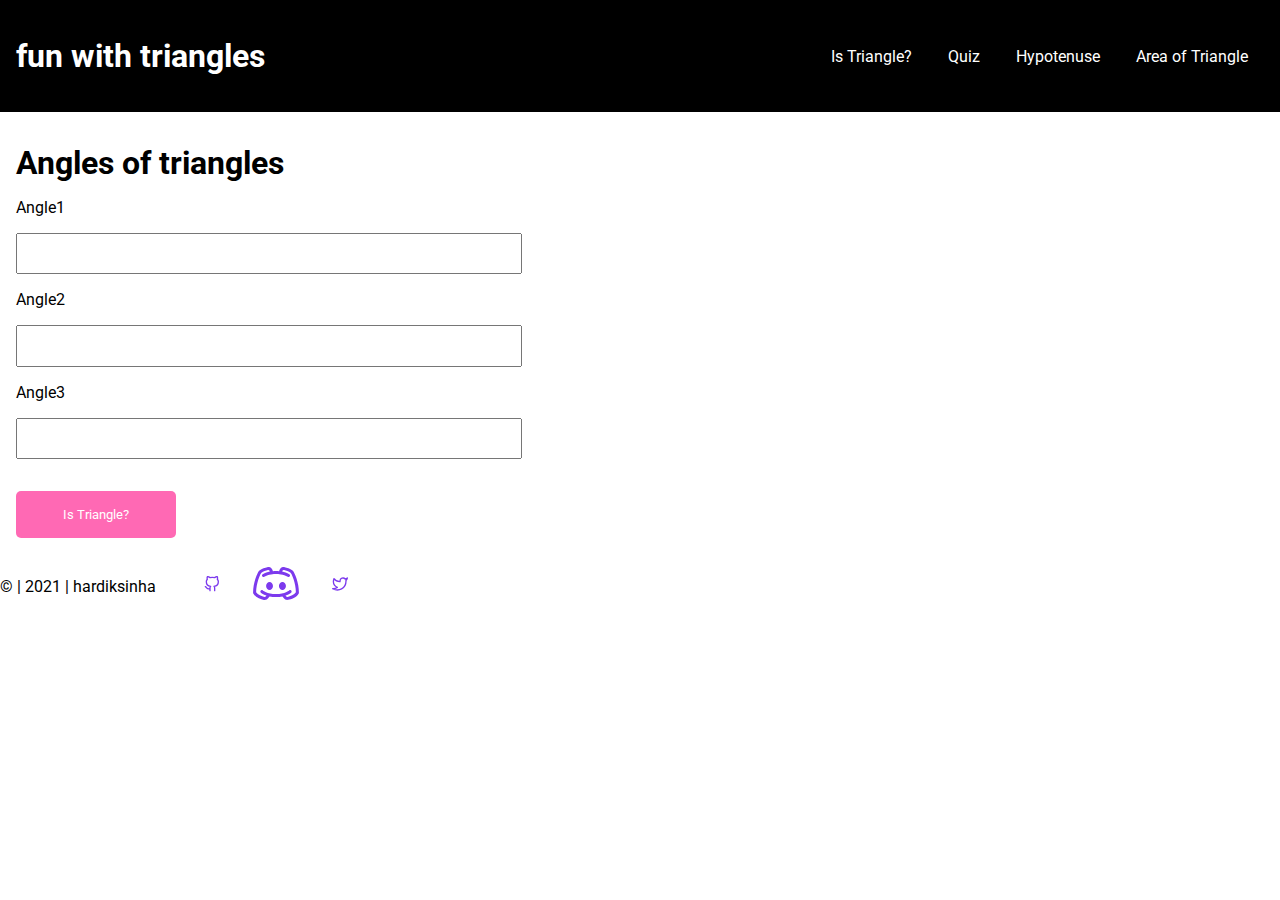
<file: pages/angles-triangles.html>
<!DOCTYPE html>
<html lang="en">
  <head>
    <meta charset="UTF-8" />
    <meta http-equiv="X-UA-Compatible" content="IE=edge" />
    <meta name="viewport" content="width=device-width, initial-scale=1.0" />
    <title>Angles of Triangles</title>
    <link rel="shortcut icon" type="image/x-icon" />

    <style>
      @import url("https://fonts.googleapis.com/css2?family=Inter:wght@300&family=Roboto&display=swap");

      * {
        margin: 0;
        padding: 0;
        font-family: "Inter", sans-serif;
        font-family: "Roboto", sans-serif;
      }

      header.header {
        background-color: #000;
        display: flex;
        align-items: center;
        justify-content: space-between;

        color: #fff;
        height: 7rem;
        font-size: 1rem;
        padding: 0 1rem;

        margin-bottom: 1rem;
      }

      .input-label {
        padding: 1rem 0;
      }

      input {
        margin: 1rem 0;
        padding: 0.7rem;
        width: 30rem;
      }

      header.header a {
        padding: 1rem;
        color: #fff;
        text-decoration: none;
      }

      main h1 {
        padding: 1rem 0;
      }

      main button {
        margin-top: 1rem;
        background-color: hotpink;
        width: 10rem;
        padding: 1rem;
        border: none;
        border-radius: 5px;
        color: #fff;
        display: block;
      }

      footer {
        display: flex;
        height: 4rem;
        margin: 1rem 0;
      }

      ul li {
        list-style: none;
      }

      footer ul {
        display: flex;
        align-items: center;
        justify-content: center;
      }

      footer p {
        display: flex;
        align-items: center;
        justify-content: center;
        margin-right: 2rem;
      }

      footer a {
        margin:  1rem;
      }

      main.angles-triangles-main {
        padding: 0 1rem;
      }
    </style>
  </head>
  <body>
    <header class="header">
      <h1>fun with triangles</h1>
      <nav>
        <a href="/">Is Triangle?</a>
        <a href="../index.html">Quiz</a>
        <a href="../pages/calculate-hypo.html">Hypotenuse</a>
        <a href="../pages/calculate-area.html">Area of Triangle</a>
      </nav>
    </header>
    <main class="angles-triangles-main">
      <h1>Angles of triangles</h1>
      <label class="input-label" for="Angle1">
        <p>Angle1</p>
      </label>
      <input type="number" class="input-text angle-input" />
      <label class="input-label" for="Angle2">
        <p>Angle2</p>
      </label>
      <input type="number" class="input-text angle-input" />
      <label class="input-label" for="Angle3">
        <p>Angle3</p>
      </label>
      <input type="number" class="input-text angle-input" />
      <button class="btn-check" id="is-triangle-btn">Is Triangle?</button>
      <h2 class="output"></h2>
      <p id="output" class="output"></p>
    </main>
    <footer>
      <p>© | 2021 | hardiksinha</p>
      <ul class="list-unordered inline-list">
        <li>
          <a class="links" href="https://github.com/hdrock03" target="_blank">
            <img src="../images/github.svg" alt="github" />
          </a>
        </li>
        <li>
          <a class="links" href="https://discord.com/channels/@me" target="_blank">
            <img src="../images/discord.svg" alt="discord" />
          </a>
        </li>
        <li>
          <a class="links" href="https://twitter.com/Hardik04532648" target="_blank">
            <img src="../images/twitter.svg" alt="twitter" />
          </a>
        </li>
      </ul>
    </footer>
    <script src="../scripts/angles-triangles.js"></script>
  </body>
</html>
</file>
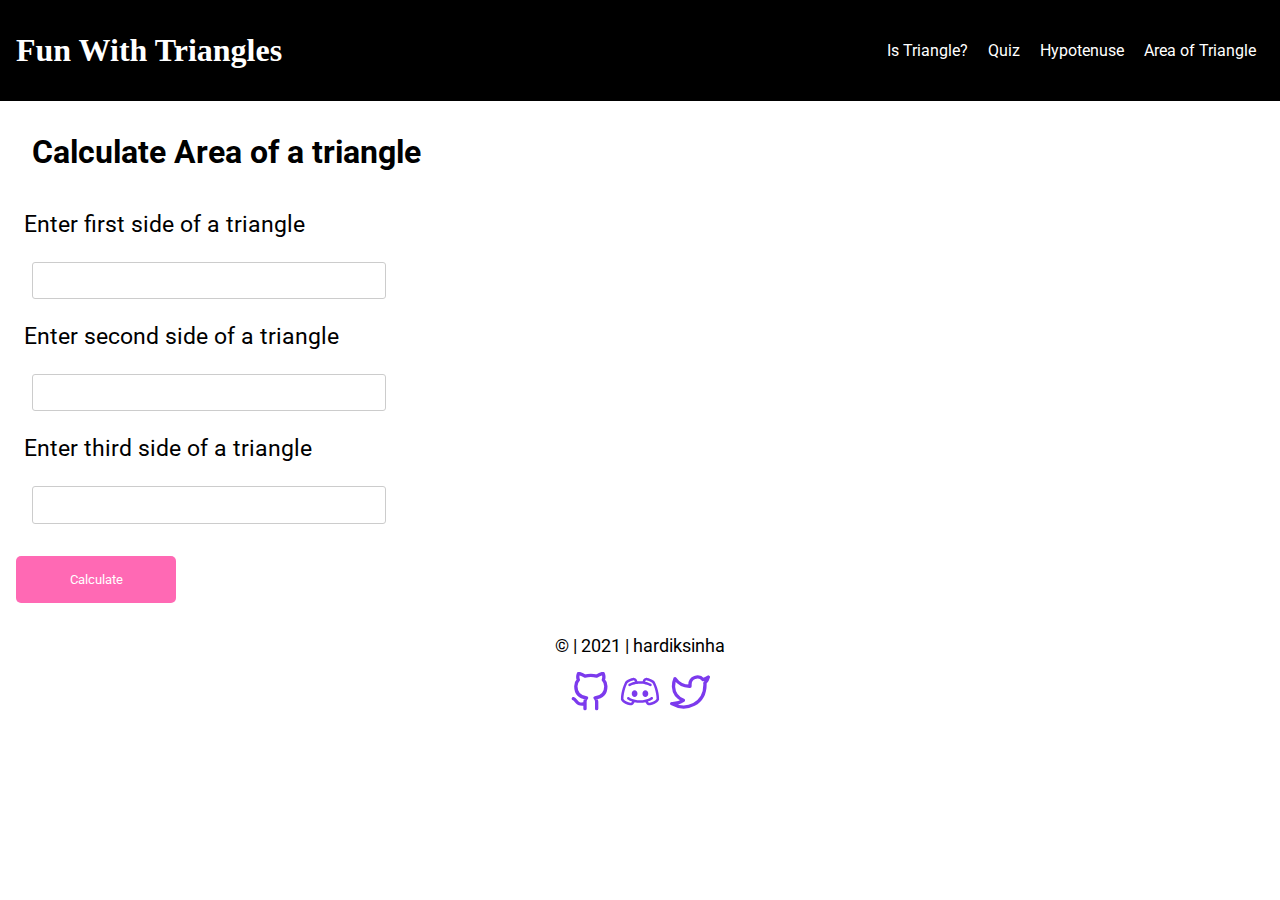
<file: pages/calculate-area.html>
<!DOCTYPE html>
<html lang="en">
  <head>
    <meta charset="UTF-8" />
    <meta http-equiv="X-UA-Compatible" content="IE=edge" />
    <meta name="viewport" content="width=device-width, initial-scale=1.0" />
    <title>Calculate area of a triangle</title>
    <link rel="shortcut icon" type="image/x-icon" />
    <link rel="stylesheet" href="../style.css" />

    <style>
      header {
        font-size: 1rem;
        background-color: black;
        color: #fff;
        display: flex;
        align-items: center;
        justify-content: space-between;
      }

      input.input-text {
        border: 1px solid #ccc;
        border-radius: 3px;
        width: 20rem;
      }

      button.btn-ans {
        margin-top: 1rem;
        background-color: hotpink;
        width: 10rem;
        padding: 1rem;
        border: none;
        border-radius: 5px;
        color: #fff;
        display: block;
      }

      main {
        padding: 0 1rem;
      }
    </style>
  </head>
  <body>
    <header>
      <h1>fun with triangles</h1>
      <nav>
        <a href="../pages/angles-triangles.html">Is Triangle?</a>
        <a href="../index.html">Quiz</a>
        <a href="../pages/calculate-hypo.html">Hypotenuse</a>
        <a href="/">Area of Triangle</a>
      </nav>
    </header>
    <main class="calculate-area-main">
      <h1>Calculate Area of a triangle</h1>
      <form id="calculate-area">
        <label class="input-label" for="first-side">
          <p>Enter first side of a triangle</p>
          <input class="input-text" required type="number" id="first-side" />
        </label>
        <label class="input-label" for="second-side">
          <p>Enter second side of a triangle</p>
          <input class="input-text" required type="number" id="second-side" />
        </label>
        <label class="input-label" for="third-side">
          <p>Enter third side of a triangle</p>
          <input class="input-text" required type="number" id="third-side" />
        </label>
        <button class="btn-ans" type="submit">Calculate</button>
      </form>
      <p class="output calculate-area-output" id="output"></p>
    </main>
    <footer>
      <p>© | 2021 | hardiksinha</p>
      <ul class="list-unordered inline-list">
        <li>
          <a class="links" href="https://github.com/hdrock03" target="_blank">
            <img src="../images/github.svg" alt="github" />
          </a>
        </li>
        <li>
          <a class="links" href="https://discord.com/channels/@me" target="_blank">
            <img src="../images/discord.svg" alt="discord" />
          </a>
        </li>
        <li>
          <a class="links" href="https://twitter.com/Hardik04532648" target="_blank">
            <img src="../images/twitter.svg" alt="twitter" />
          </a>
        </li>
      </ul>
    </footer>
    <script src="../scripts/calculate-area.js"></script>
  </body>
</html>
</file>
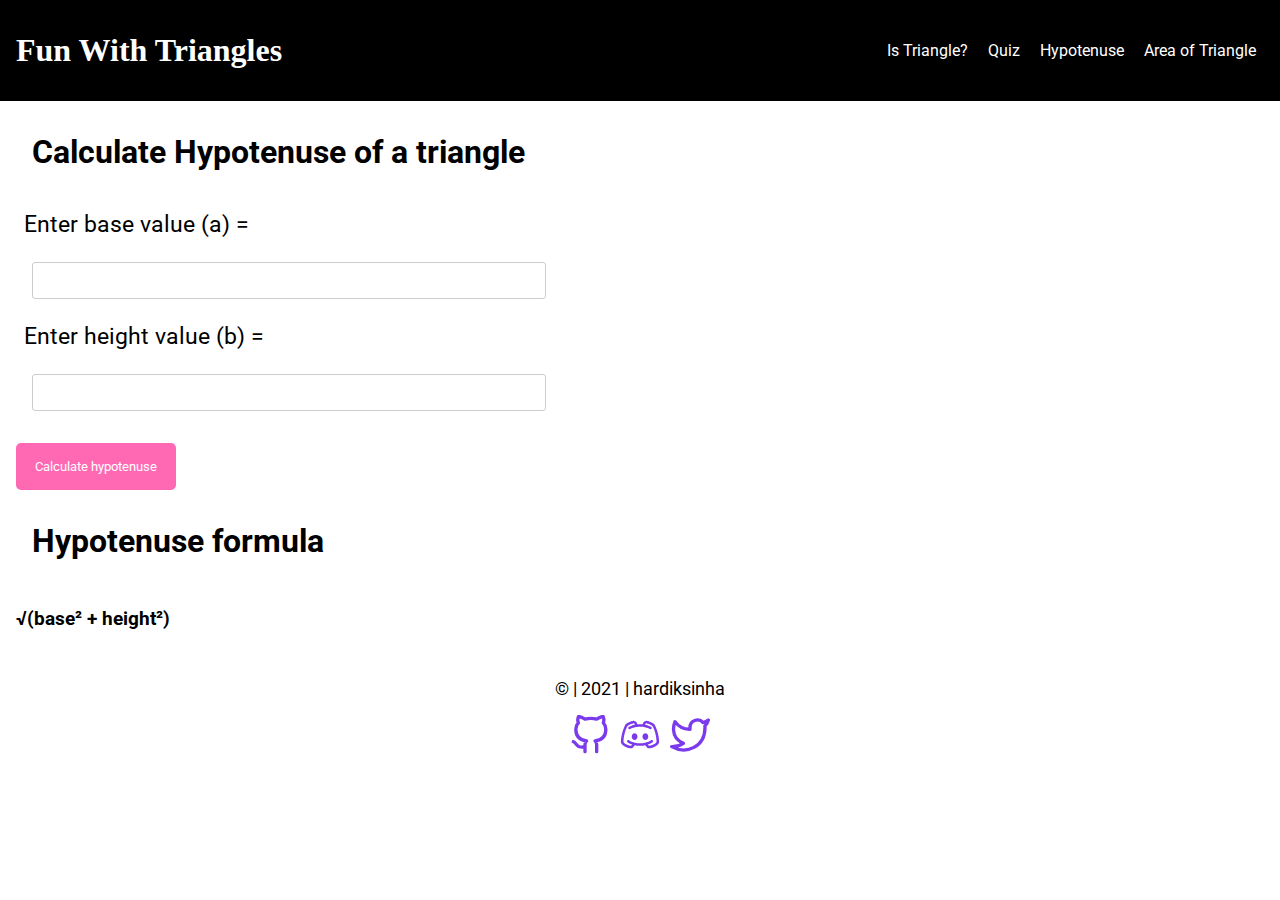
<file: pages/calculate-hypo.html>
<!DOCTYPE html>
<html lang="en">
  <head>
    <meta charset="UTF-8" />
    <meta http-equiv="X-UA-Compatible" content="IE=edge" />
    <meta name="viewport" content="width=device-width, initial-scale=1.0" />
    <title>Calculate Hypotenuse</title>
    <link rel="shortcut icon" type="image/x-icon" />
    <link rel="stylesheet" href="../style.css" />
  </head>

  <style>
    header {
      font-size: 1rem;
      background-color: black;
      color: #fff;
      display: flex;
      align-items: center;
      justify-content: space-between;
    }

    input[type="number"] {
      border: 1px solid #ccc;
      border-radius: 3px;
      width: 30rem;
    }

    button.btn-ans {
      margin-top: 1rem;
      background-color: hotpink;
      width: 10rem;
      padding: 1rem;
      border: none;
      border-radius: 5px;
      color: #fff;
    }
  </style>

  <body>
    <header>
      <h1>fun with triangles</h1>
      <nav>
        <a href="../pages/angles-triangles.html">Is Triangle?</a>
        <a href="../index.html">Quiz</a>
        <a href="/">Hypotenuse</a>
        <a href="../pages/calculate-area.html">Area of Triangle</a>
      </nav>
    </header>
    <main class="calculate-hypo-main">
      <h1>Calculate Hypotenuse of a triangle</h1>
      <label class="input-label" for="a"
        ><p>Enter base value (a) =</p>
        <input type="number" class="input-text side-input" />
      </label>
      <label class="input-label" for="b">
        <p>Enter height value (b) =</p>
        <input type="number" class="input-text side-input" />
      </label>
      <button class="btn-ans" id="calculate-hypotenuse-btn">Calculate hypotenuse</button>
      <h1>Hypotenuse formula</h1>
      <h3>√(base² + height²)</h3>
      <h2 class="output"></h2>
    </main>
    <footer>
      <p>© | 2021 | hardiksinha</p>
      <ul class="list-unordered inline-list">
        <li>
          <a class="links" href="https://github.com/hdrock03" target="_blank">
            <img src="../images/github.svg" alt="github" />
          </a>
        </li>
        <li>
          <a class="links" href="https://discord.com/channels/@me" target="_blank">
            <img src="../images/discord.svg" alt="discord" />
          </a>
        </li>
        <li>
          <a class="links" href="https://twitter.com/Hardik04532648" target="_blank">
            <img src="../images/twitter.svg" alt="twitter" />
          </a>
        </li>
      </ul>
    </footer>
    <script src="../scripts/calculate-hypo.js"></script>
  </body>
</html>
</file>
<file: style.css>
@import url("https://fonts.googleapis.com/css2?family=Inter:wght@300&family=Roboto&display=swap");

* {
  margin: 0;
  padding: 0;
  font-family: "Inter", sans-serif;
  font-family: "Roboto", sans-serif;
}

main {
  display: flex;
  flex-direction: column;
  justify-content: flex-start;
  padding: 0 1rem;
}

body {
  font-family: "Work Sans", sans-serif;
}

h1,
h3 {
  padding: 1rem 0;
}

.question-box {
  padding: 1rem;
  border: 1px solid #ccc;
}

.question-box p {
  padding-bottom: 1rem;
}

.question-box label {
  padding: 0 1rem;
}

header.header {
  background-color: #000;
  display: flex;
  align-items: center;
  justify-content: space-between;
}

header h1 {
  text-transform: capitalize;
}

a {
  text-decoration: none;
}

a:hover {
  cursor: pointer;
  color: #ccc;
}

li {
  list-style: none;
}

header {
  padding: 1rem;
  background-color: var(--primary-color);
  color: #fff;
}

header h1 {
  font-family: "Megrim", cursive;
  text-align: initial;
}

nav {
  text-align: right;
}

nav > a {
  padding: 0 0.5rem;
}

main h1 {
  margin: 1rem;
}

.input-label {
  font-size: larger;
  color: var(--primary-color);
}

.input-label p {
  font-size: larger;
  margin: 0.5rem;
}

.input-text {
  font-size: 14px;
  outline: #fff;
  padding: 0.6rem 1rem;
  margin: 1rem;
  border: 2px solid var(--primary-color);
  border-radius: 0.5rem;
}

.btn-check {
  background: var(--primary-color);
  border: none;
  color: #fff;
  padding: 0.7rem 1rem;
  border-radius: 0.5rem;
  font-size: large;
  cursor: pointer;
  outline: #fff;
  margin: 1rem auto;
  display: block;
}

.output {
  font-size: x-large;
  margin: 1rem;
}
footer {
  text-align: center;
}

footer p {
  font-size: large;
  text-align: center;
}

.footer-list {
  margin: 1rem;
}

a,
img,
li {
  display: inline;
  color: #fff;
}

img {
  width: 40px;
  padding: 1rem 0.2rem;
}

button.btn-ans {
  margin-top: 1rem;
  background-color: hotpink;
  width: 10rem;
  padding: 1rem;
  border: none;
  border-radius: 5px;
  color: #fff;
}
</file>
